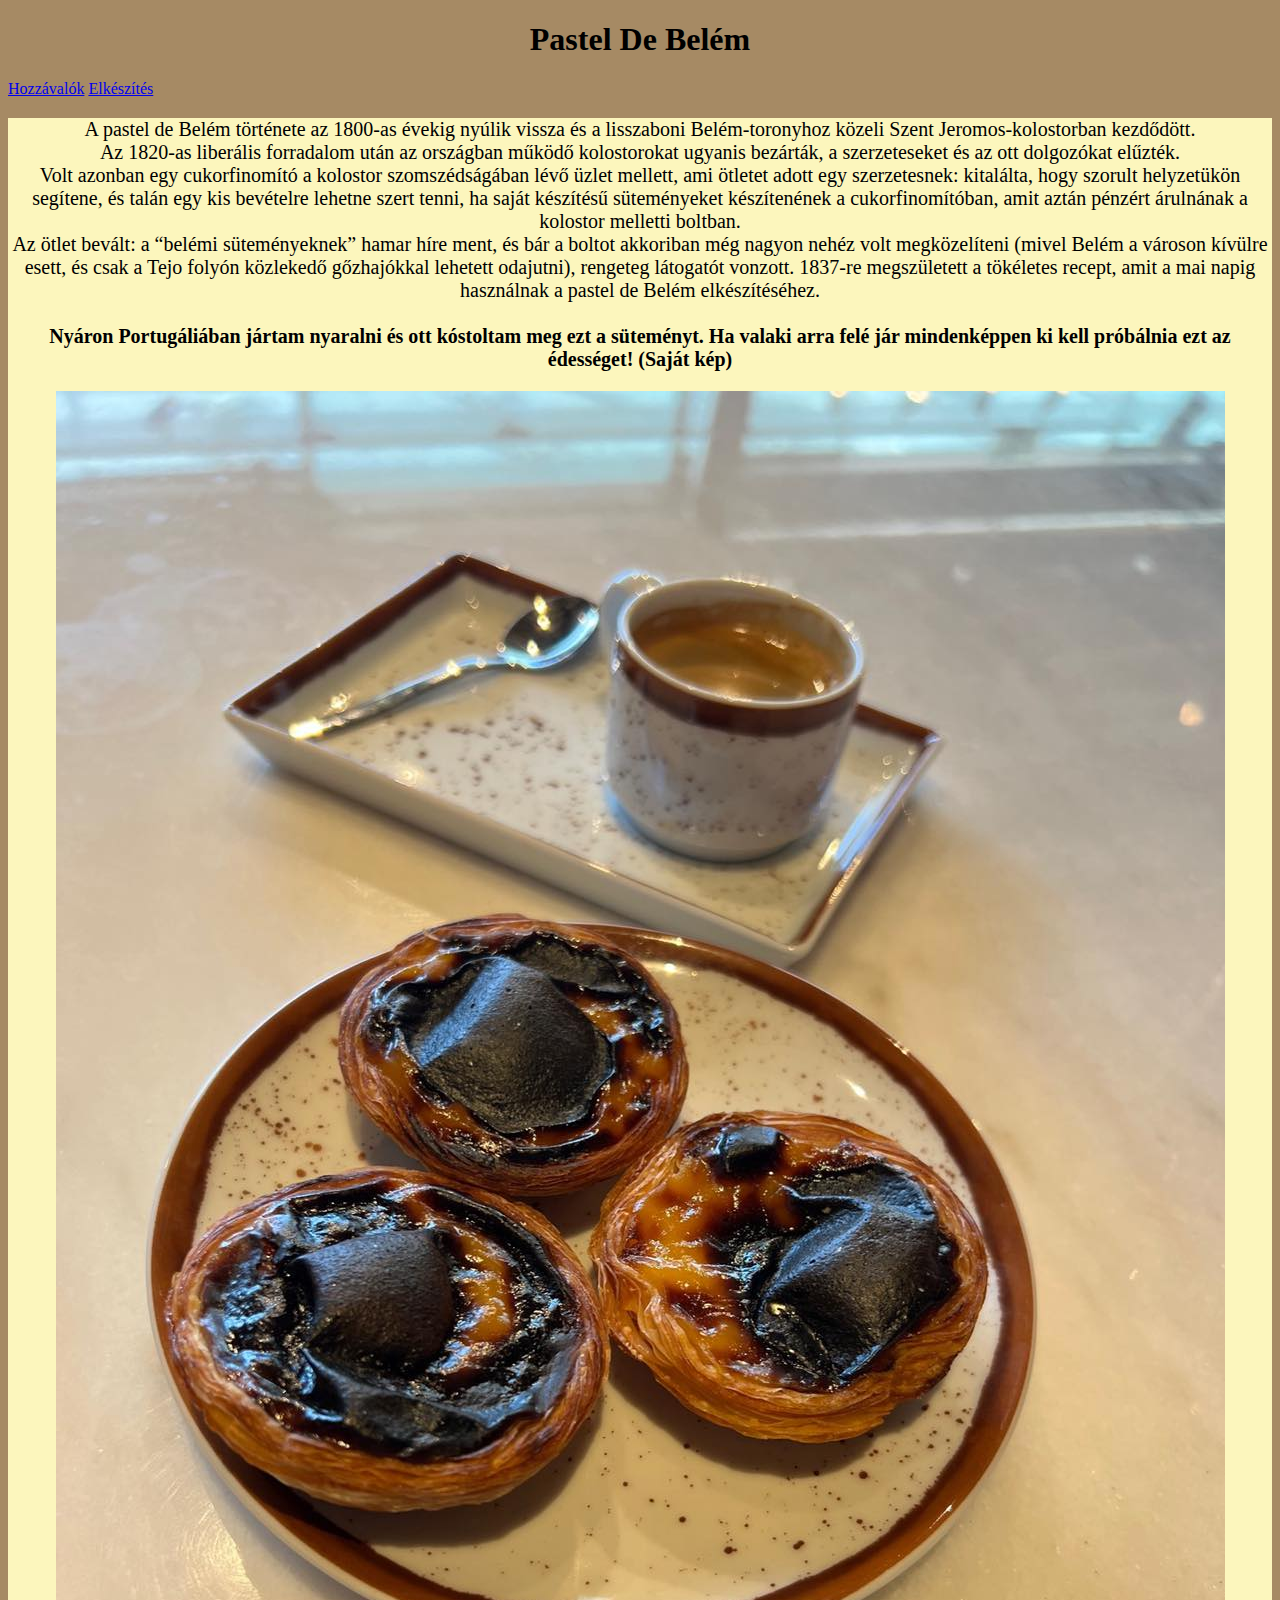
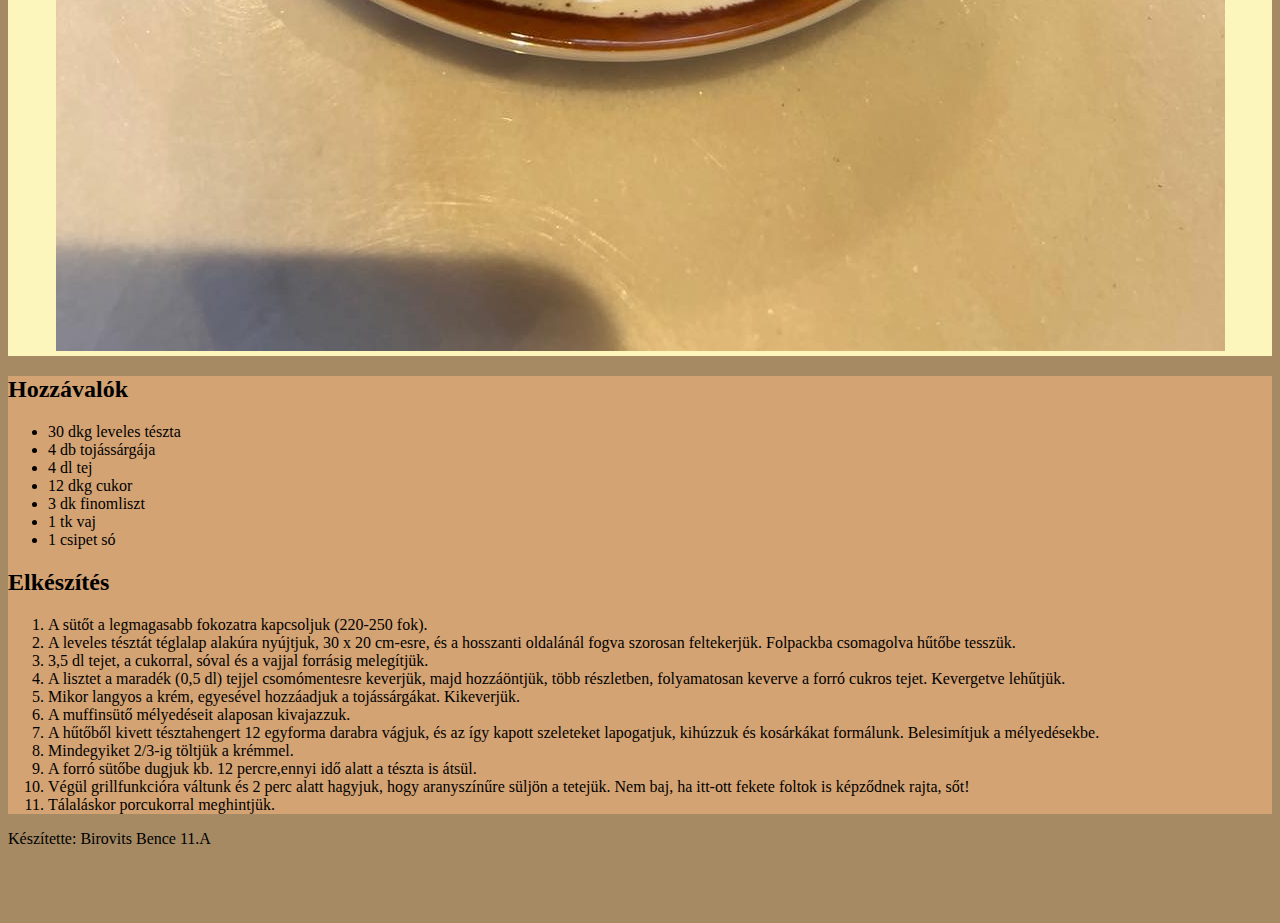
<file: index.html>
<!DOCTYPE html>
<html lang="hu">

<head>
    <meta charset="UTF-8">
    <title>Pastel De Belém</title>
    <link href="https://cdn.jsdelivr.net/npm/bootstrap@5.0.2/dist/css/bootstrap.min.css" rel="stylesheet"
        integrity="sha384-EVSTQN3/azprG1Anm3QDgpJLIm9Nao0Yz1ztcQTwFspd3yD65VohhpuuCOmLASjC" crossorigin="anonymous">
    <script src="https://cdn.jsdelivr.net/npm/bootstrap@5.0.2/dist/js/bootstrap.bundle.min.js"
        integrity="sha384-MrcW6ZMFYlzcLA8Nl+NtUVF0sA7MsXsP1UyJoMp4YLEuNSfAP+JcXn/tWtIaxVXM"
        crossorigin="anonymous"></script>
    <link rel="stylesheet" href="style.css">
</head>

<body>
    <nav class="navbar navbar-light">
        <h1 class="ps-3">Pastel De Belém</h1>
        <div class="d-flex px-3">
            <a class="navbar-brand" href="#hozza">Hozzávalók</a>
            <a class="navbar-brand" href="#elkeszit">Elkészítés</a>
        </div>
    </nav>
    <main class="container-fluid">
        <div class="row teteje">
            <div class="col-lg-8 col-xl-9">
                <p class="p-3">A pastel de Belém története az 1800-as évekig nyúlik vissza és a lisszaboni Belém-toronyhoz
                        közeli Szent Jeromos-kolostorban kezdődött. <br>Az 1820-as liberális forradalom után az országban működő
                        kolostorokat ugyanis bezárták, a szerzeteseket és az ott dolgozókat elűzték. <br> Volt azonban egy
                        cukorfinomító a kolostor szomszédságában lévő üzlet mellett, ami ötletet adott egy szerzetesnek:
                        kitalálta, hogy szorult helyzetükön segítene, és talán egy kis bevételre lehetne szert tenni, ha
                        saját készítésű süteményeket készítenének a cukorfinomítóban, amit aztán pénzért árulnának a
                        kolostor melletti boltban. <br>Az ötlet bevált: a “belémi süteményeknek” hamar híre ment, és bár a
                        boltot akkoriban még nagyon nehéz volt megközelíteni (mivel Belém a városon kívülre esett, és csak a
                        Tejo folyón közlekedő gőzhajókkal lehetett odajutni), rengeteg látogatót vonzott. 1837-re
                        megszületett a tökéletes recept, amit a mai napig használnak a pastel de Belém
                        elkészítéséhez. <br> <br>
                        <strong>Nyáron Portugáliában jártam nyaralni és ott kóstoltam meg ezt a süteményt. Ha valaki arra felé jár mindenképpen ki kell próbálnia ezt az édességet! (Saját kép)</strong></p>
                        
            </div>
            <div class="col-lg-4 col-xl-3">
                <img src="sajatkep.jpg" alt="Pastel De Belém" class="img-fluid">
            </div>
        </div>
        <div class="row also py-3">
            <div class="col-md-4 col-lg-3">
                <h2 id="hozza">Hozzávalók</h2>
                <ul>
                    <li>30 dkg leveles tészta</li>
                    <li>4 db tojássárgája</li>
                    <li>4 dl tej</li>
                    <li>12 dkg cukor</li>
                    <li>3 dk finomliszt</li>
                    <li>1 tk vaj</li>
                    <li>1 csipet só</li>
                </ul>
            </div>
            <div class="col-md-8 col-lg-9">
                <h2 id="elkeszit" class="text-start pe-5">Elkészítés</h2>
                <ol class="pe-5">
                    <li class="py-2">
                        A sütőt a legmagasabb fokozatra kapcsoljuk (220-250 fok).
                    </li>
                    <li class="py-2">
                        A leveles tésztát téglalap alakúra nyújtjuk, 30 x 20 cm-esre, és a hosszanti oldalánál fogva
                        szorosan feltekerjük. Folpackba csomagolva hűtőbe tesszük.
                    </li>
                    <li class="py-2">
                        3,5 dl tejet, a cukorral, sóval és a vajjal forrásig melegítjük.
                    </li>
                    <li class="py-2">
                        A lisztet a maradék (0,5 dl) tejjel csomómentesre keverjük, majd hozzáöntjük, több részletben,
                        folyamatosan keverve a forró cukros tejet. Kevergetve lehűtjük.
                    </li>
                    <li class="py-2">
                        Mikor langyos a krém, egyesével hozzáadjuk a tojássárgákat. Kikeverjük.
                    </li>
                    <li class="py-2">
                        A muffinsütő mélyedéseit alaposan kivajazzuk.
                    </li>
                    <li class="py-2">
                        A hűtőből kivett tésztahengert 12 egyforma darabra vágjuk, és az így kapott szeleteket lapogatjuk,
                        kihúzzuk és kosárkákat formálunk. Belesimítjuk a mélyedésekbe.
                    </li>
                    <li class="py-2">
                        Mindegyiket 2/3-ig töltjük a krémmel.
                    </li>
                    <li class="py-2">
                        A forró sütőbe dugjuk kb. 12 percre,ennyi idő alatt a tészta is átsül.
                    </li>
                    <li class="py-2">
                        Végül grillfunkcióra váltunk és 2 perc alatt hagyjuk, hogy aranyszínűre süljön a tetejük. Nem baj,
                        ha itt-ott fekete foltok is képződnek rajta, sőt!
                    </li>
                    <li class="py-2">
                        Tálaláskor porcukorral meghintjük.
                    </li>
                </ol>
            </div>
        </div>
    </main>
        <footer class="d-flex align-items-center">
            <span class="mx-auto">Készítette: Birovits Bence 11.A</span>
        </footer>

</body>
</html>
</file>
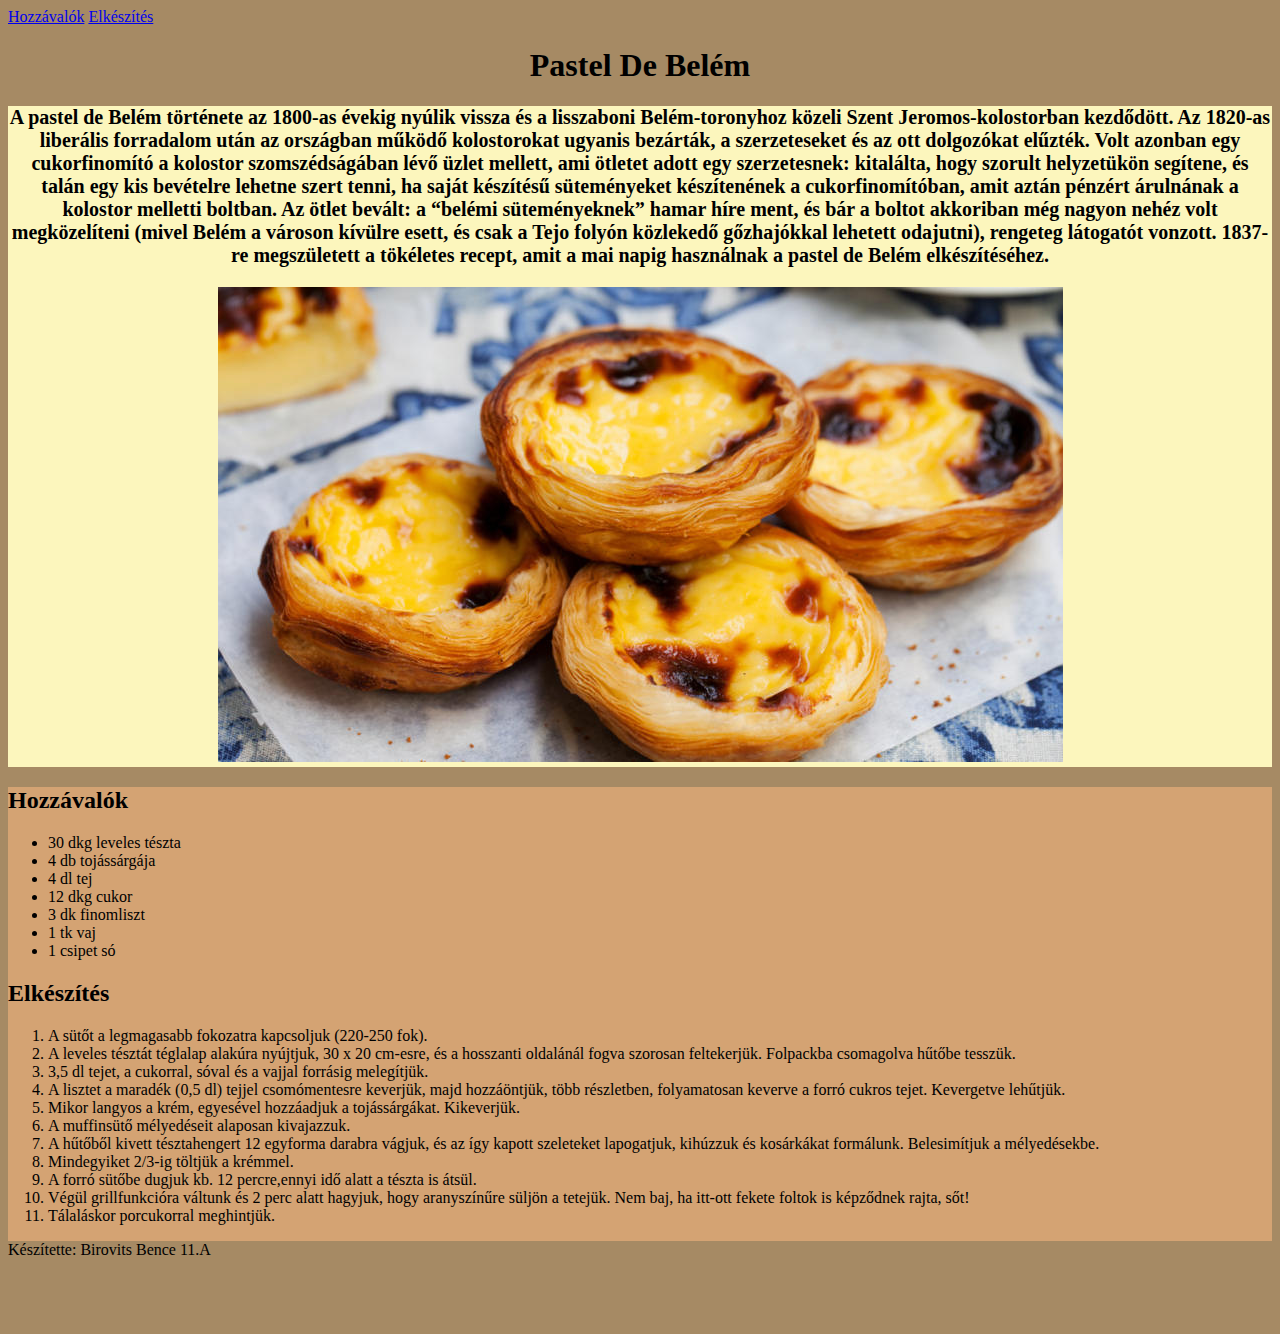
<file: suti.html>
<!DOCTYPE html>
<html lang="hu">
<head>
    <meta charset="UTF-8">
    <title>Pastel De Belém</title>
    <link href="https://cdn.jsdelivr.net/npm/bootstrap@5.0.2/dist/css/bootstrap.min.css" rel="stylesheet" integrity="sha384-EVSTQN3/azprG1Anm3QDgpJLIm9Nao0Yz1ztcQTwFspd3yD65VohhpuuCOmLASjC" crossorigin="anonymous">
    <script src="https://cdn.jsdelivr.net/npm/bootstrap@5.0.2/dist/js/bootstrap.bundle.min.js" integrity="sha384-MrcW6ZMFYlzcLA8Nl+NtUVF0sA7MsXsP1UyJoMp4YLEuNSfAP+JcXn/tWtIaxVXM" crossorigin="anonymous"></script>
    <link rel="stylesheet" href="style.css">
</head>
<body>
  <nav class="navbar navbar-light bg-light">
    <div class="d-flex px-3">
        <a class="navbar-brand" href="#hozza">Hozzávalók</a>
        <a class="navbar-brand" href="#elkeszit">Elkészítés</a>
    </div>
</nav>
<h1>Pastel De Belém</h1>
<div class="row teteje">
    <div class="col-lg-8 col-xl-9">
        <p><strong>A pastel de Belém története az 1800-as évekig nyúlik vissza és a lisszaboni Belém-toronyhoz közeli Szent Jeromos-kolostorban kezdődött. Az 1820-as liberális forradalom után az országban működő kolostorokat ugyanis bezárták, a szerzeteseket és az ott dolgozókat elűzték. Volt azonban egy cukorfinomító a kolostor szomszédságában lévő üzlet mellett, ami ötletet adott egy szerzetesnek: kitalálta, hogy szorult helyzetükön segítene, és talán egy kis bevételre lehetne szert tenni, ha saját készítésű süteményeket készítenének a cukorfinomítóban, amit aztán pénzért árulnának a kolostor melletti boltban. Az ötlet bevált: a “belémi süteményeknek” hamar híre ment, és bár a boltot akkoriban még nagyon nehéz volt megközelíteni (mivel Belém a városon kívülre esett, és csak a Tejo folyón közlekedő gőzhajókkal lehetett odajutni), rengeteg látogatót vonzott. 1837-re megszületett a tökéletes recept, amit a mai napig használnak a pastel de Belém elkészítéséhez.</strong> </p>

    </div>
        <div class="col-lg-4 col-xl-3">
        <img src="sutikep.jpg" alt="Pastel De Belém">
        </div>
</div>
<div class="row also">
    <div class="col-md-4 col-lg-3">
        <h2 id="hozza">Hozzávalók</h2>
        <ul>
            <li>30 dkg leveles tészta</li>
            <li>4 db tojássárgája</li>
            <li>4 dl tej</li>
            <li>12 dkg cukor</li>
            <li>3 dk finomliszt</li>
            <li>1 tk vaj</li>
            <li>1 csipet só</li>
        </ul>
    </div>
    <div class="col-md-8 col-lg-9">
        <h2 id="elkeszit" class="text-start pe-5">Elkészítés</h2>
        <ol class="pe-5">
            <li class="py-2">
                A sütőt a legmagasabb fokozatra kapcsoljuk (220-250 fok).
            </li>
            <li class="py-2">
                A leveles tésztát téglalap alakúra nyújtjuk, 30 x 20 cm-esre, és a hosszanti oldalánál fogva szorosan feltekerjük. Folpackba csomagolva hűtőbe tesszük.
            </li>
            <li class="py-2">
                3,5 dl tejet, a cukorral, sóval és a vajjal forrásig melegítjük.
            </li>
            <li class="py-2">
                A lisztet a maradék (0,5 dl) tejjel csomómentesre keverjük, majd hozzáöntjük, több részletben, folyamatosan keverve a forró cukros tejet. Kevergetve lehűtjük.
            </li>
            <li class="py-2">
                Mikor langyos a krém, egyesével hozzáadjuk a tojássárgákat. Kikeverjük.
            </li>
            <li class="py-2">
                A muffinsütő mélyedéseit alaposan kivajazzuk.
            </li>
            <li class="py-2">
                A hűtőből kivett tésztahengert 12 egyforma darabra vágjuk, és az így kapott szeleteket lapogatjuk, kihúzzuk és kosárkákat formálunk. Belesimítjuk a mélyedésekbe.
            </li>
            <li class="py-2">
                Mindegyiket 2/3-ig töltjük a krémmel.
            </li>
            <li class="py-2">
                A forró sütőbe dugjuk kb. 12 percre,ennyi idő alatt a tészta is átsül.
            </li>
            <li class="py-2">
                Végül grillfunkcióra váltunk és 2 perc alatt hagyjuk, hogy aranyszínűre süljön a tetejük. Nem baj, ha itt-ott fekete foltok is képződnek rajta, sőt!
            </li>
            <li class="py-2">
                Tálaláskor porcukorral meghintjük.
            </li>
        </ol>
    </div>
    <footer class="text-center">
        Készítette: Birovits Bence 11.A
    </footer>

</body>
</html>
</file>
<file: style.css>
h1 {
    background-color: #a68a64;
    text-align: center;
}

.teteje {
    background-color:#fcf6bd ;
    font-size: 20px;
    text-align: center;
}

.also {
    background-color:#d4a373;
}

body, nav, footer {
    background-color: #a68a64;

}

footer{
    height: 85px;
}
</file>
